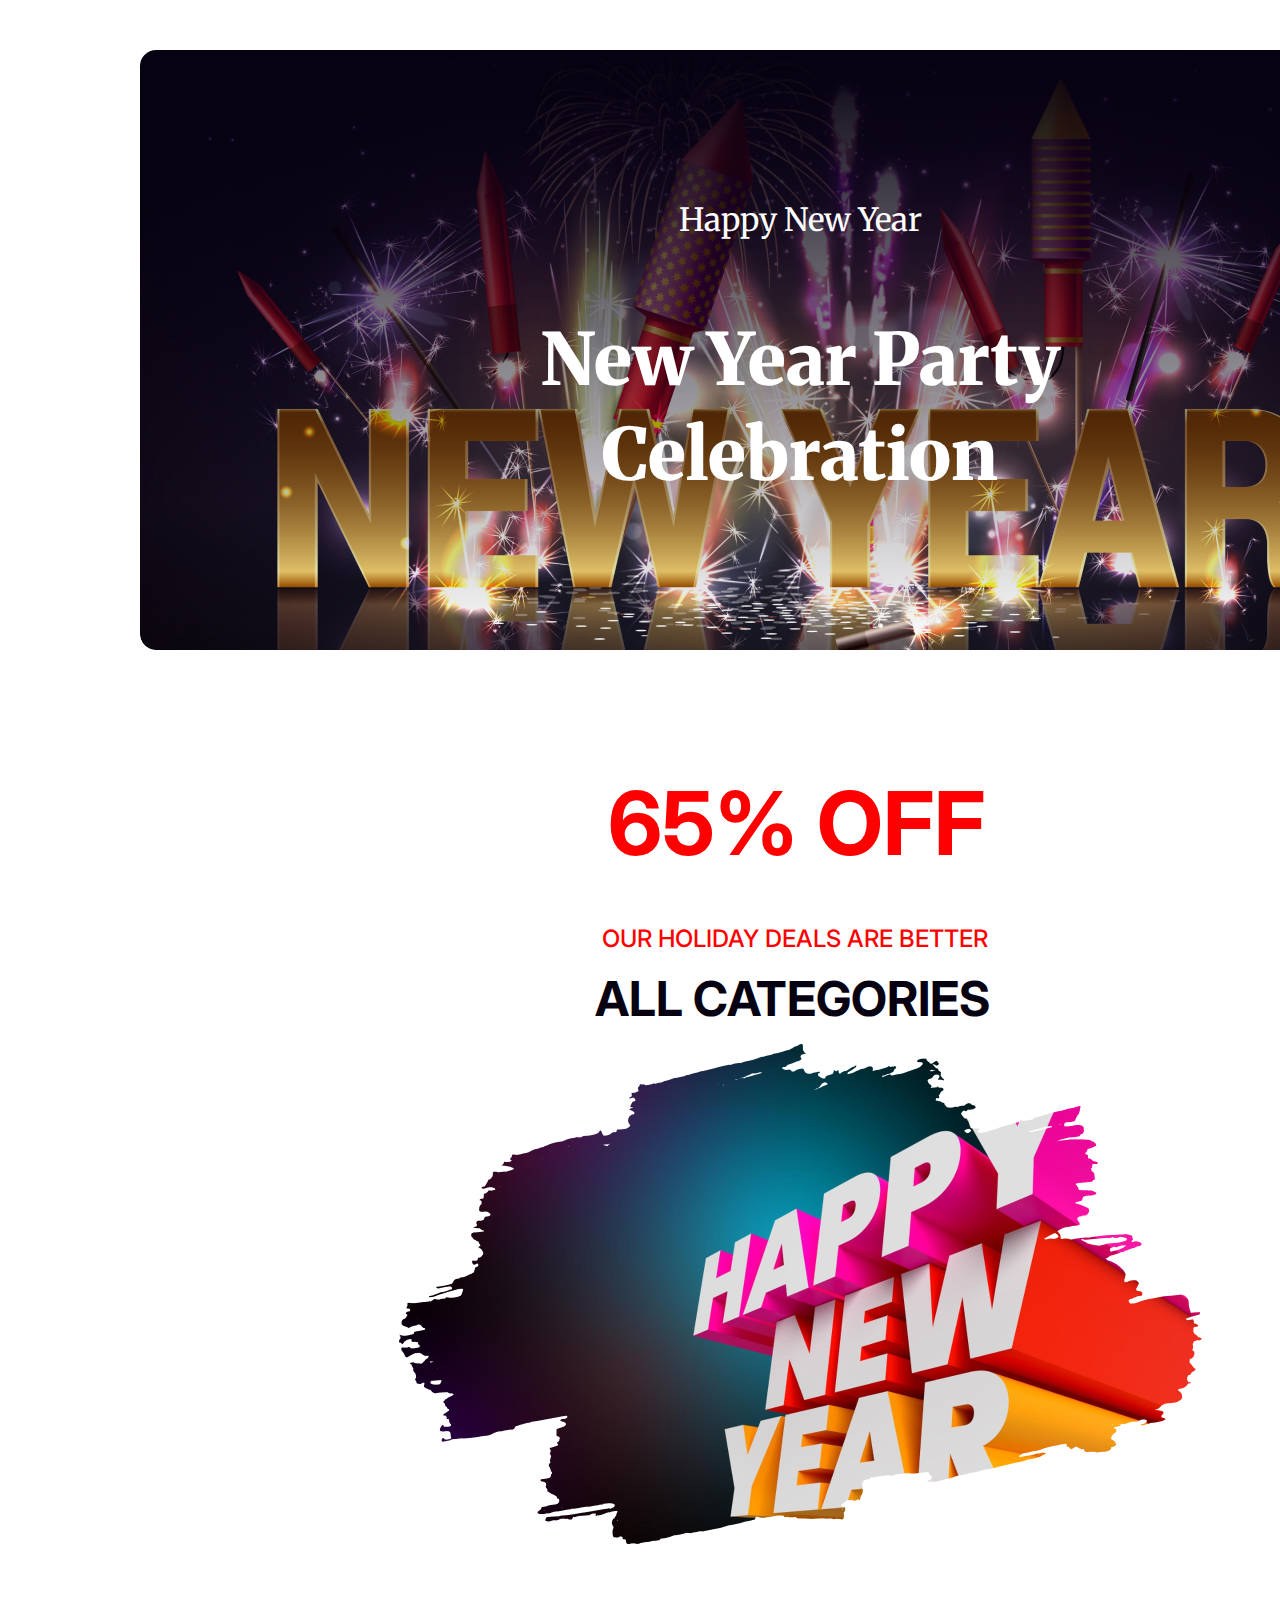
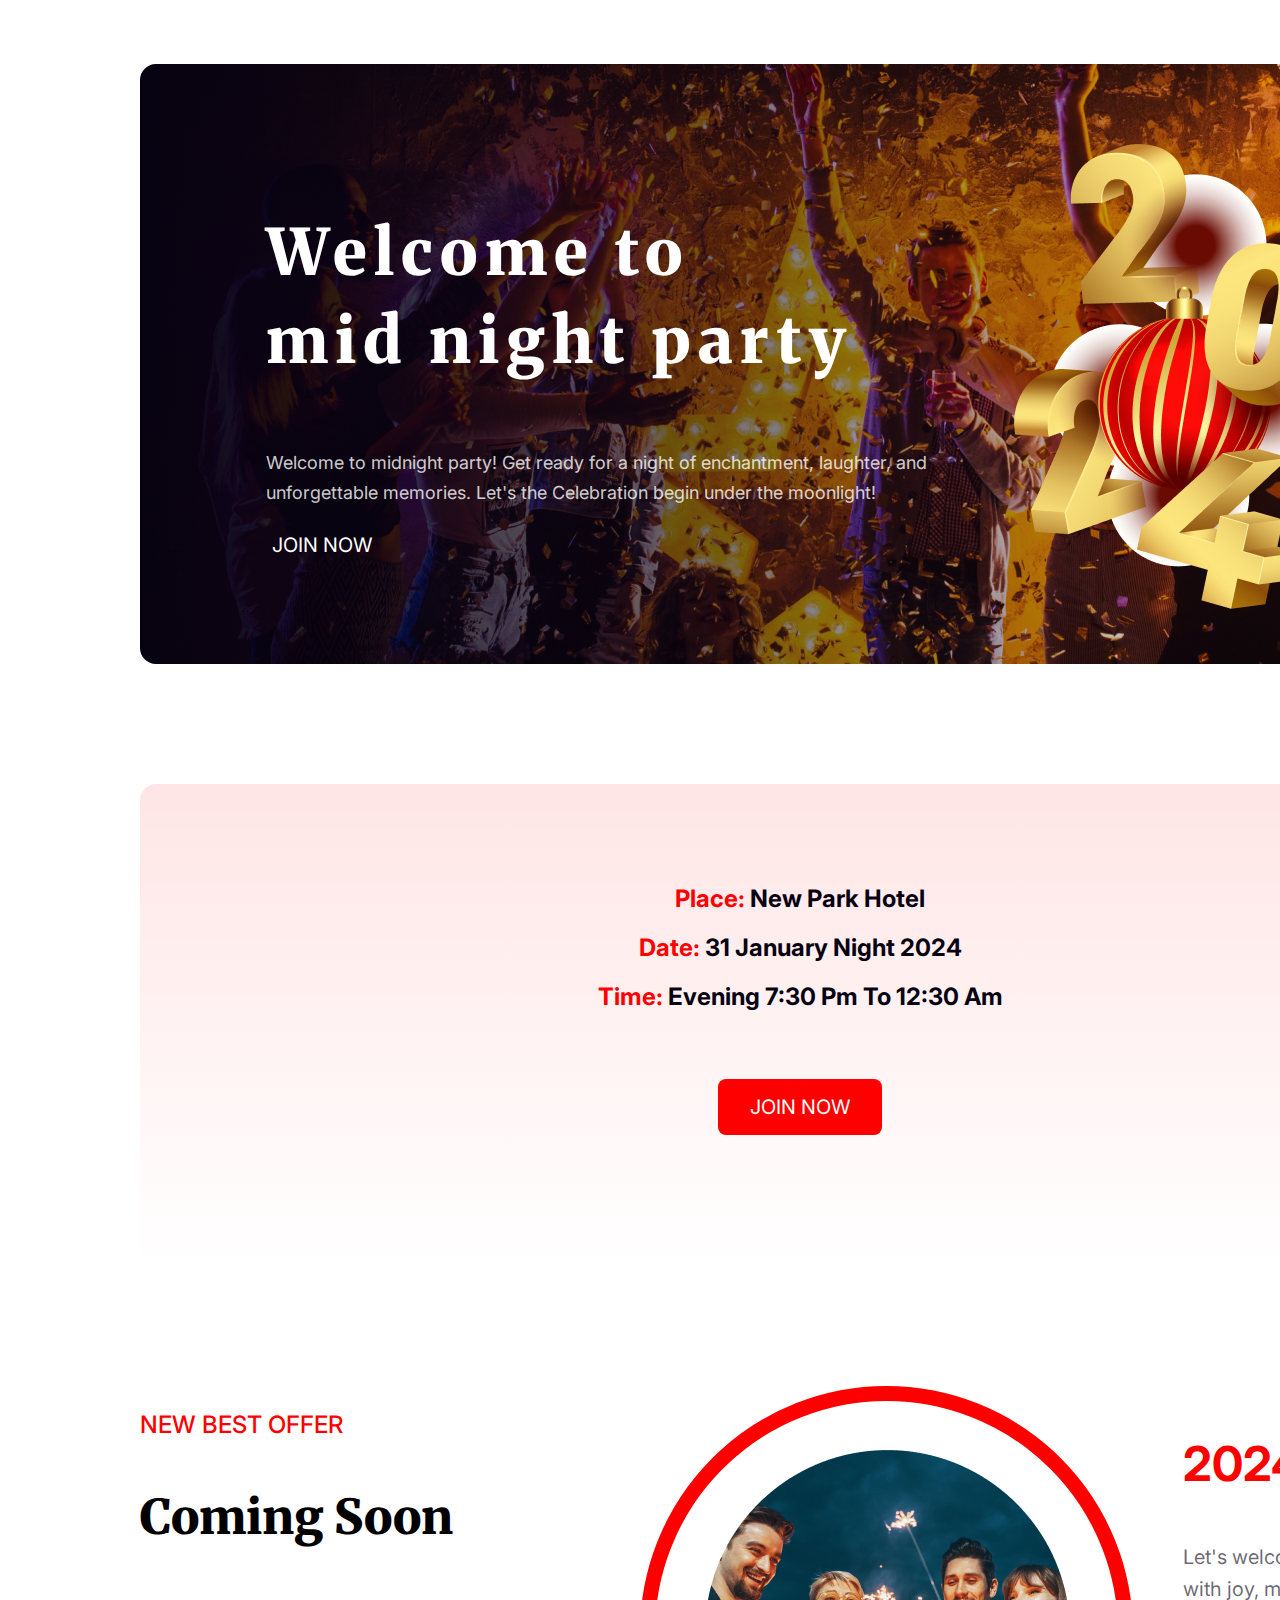
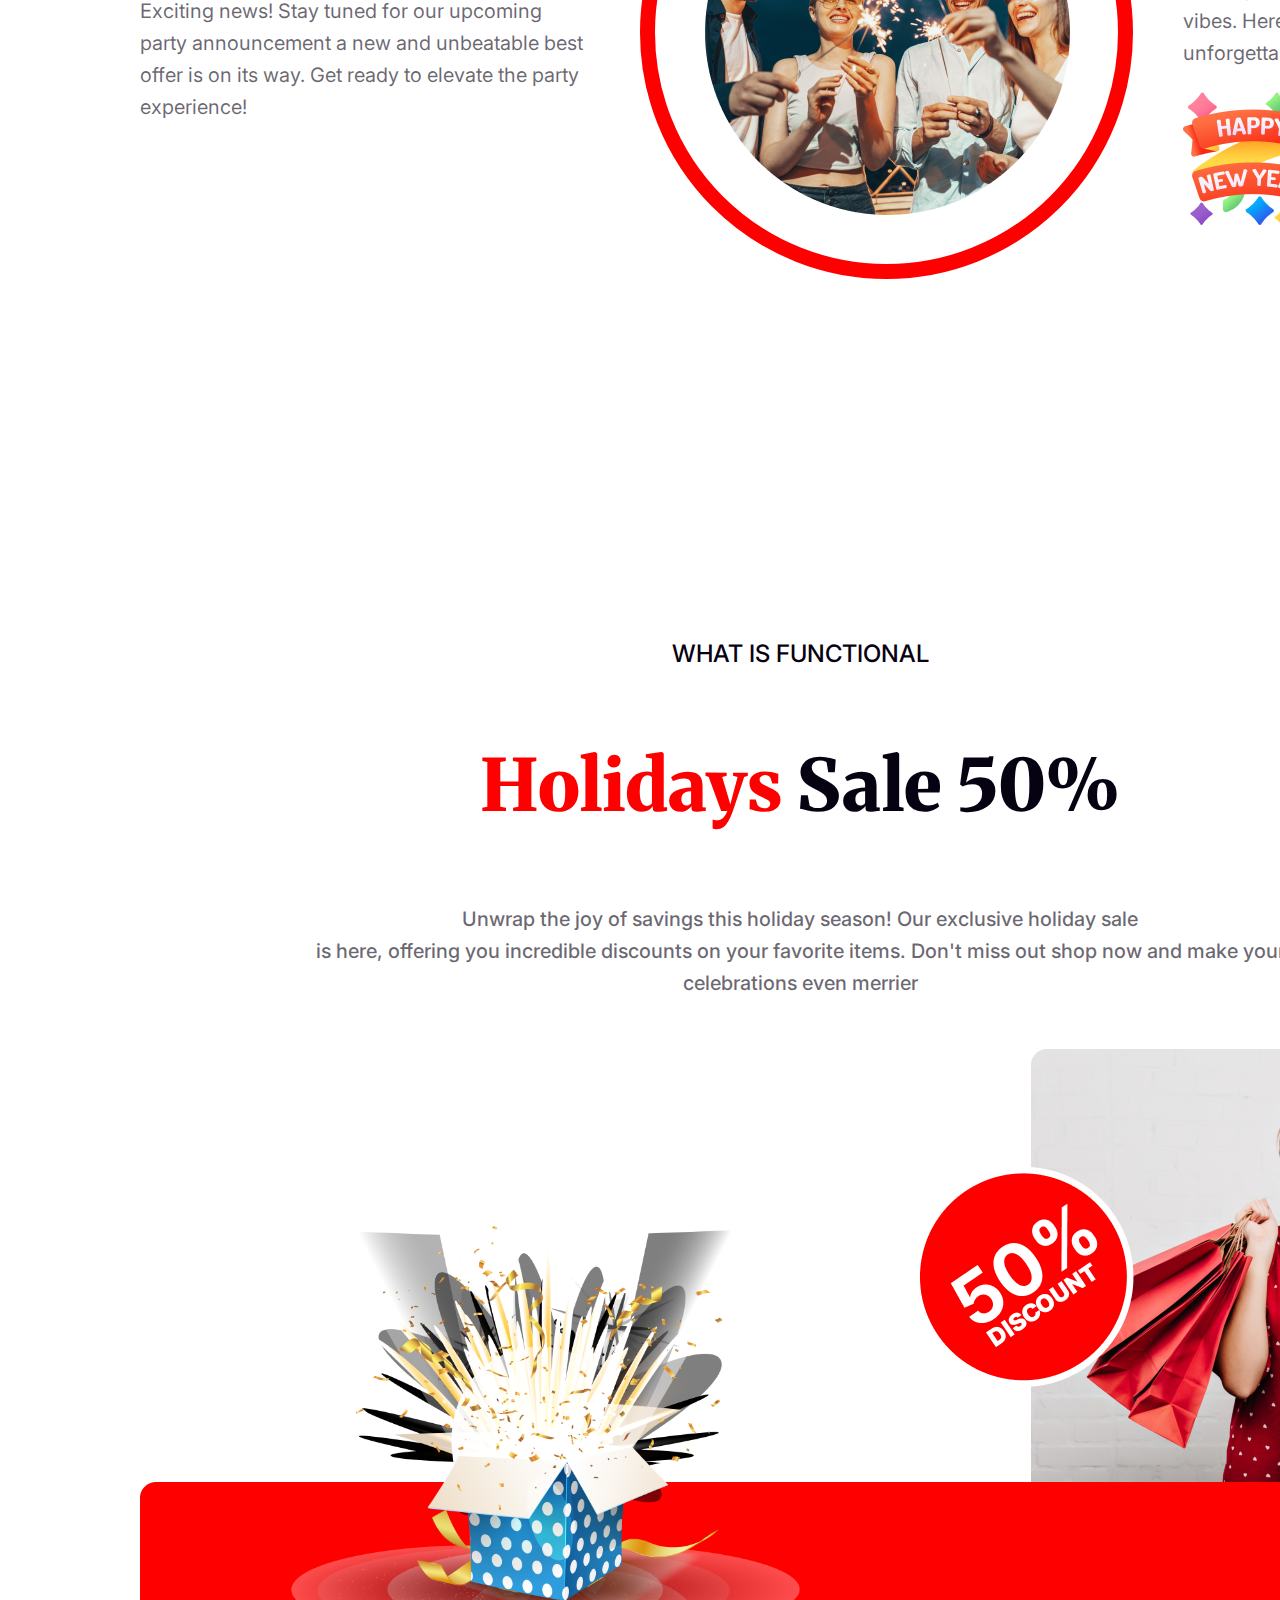
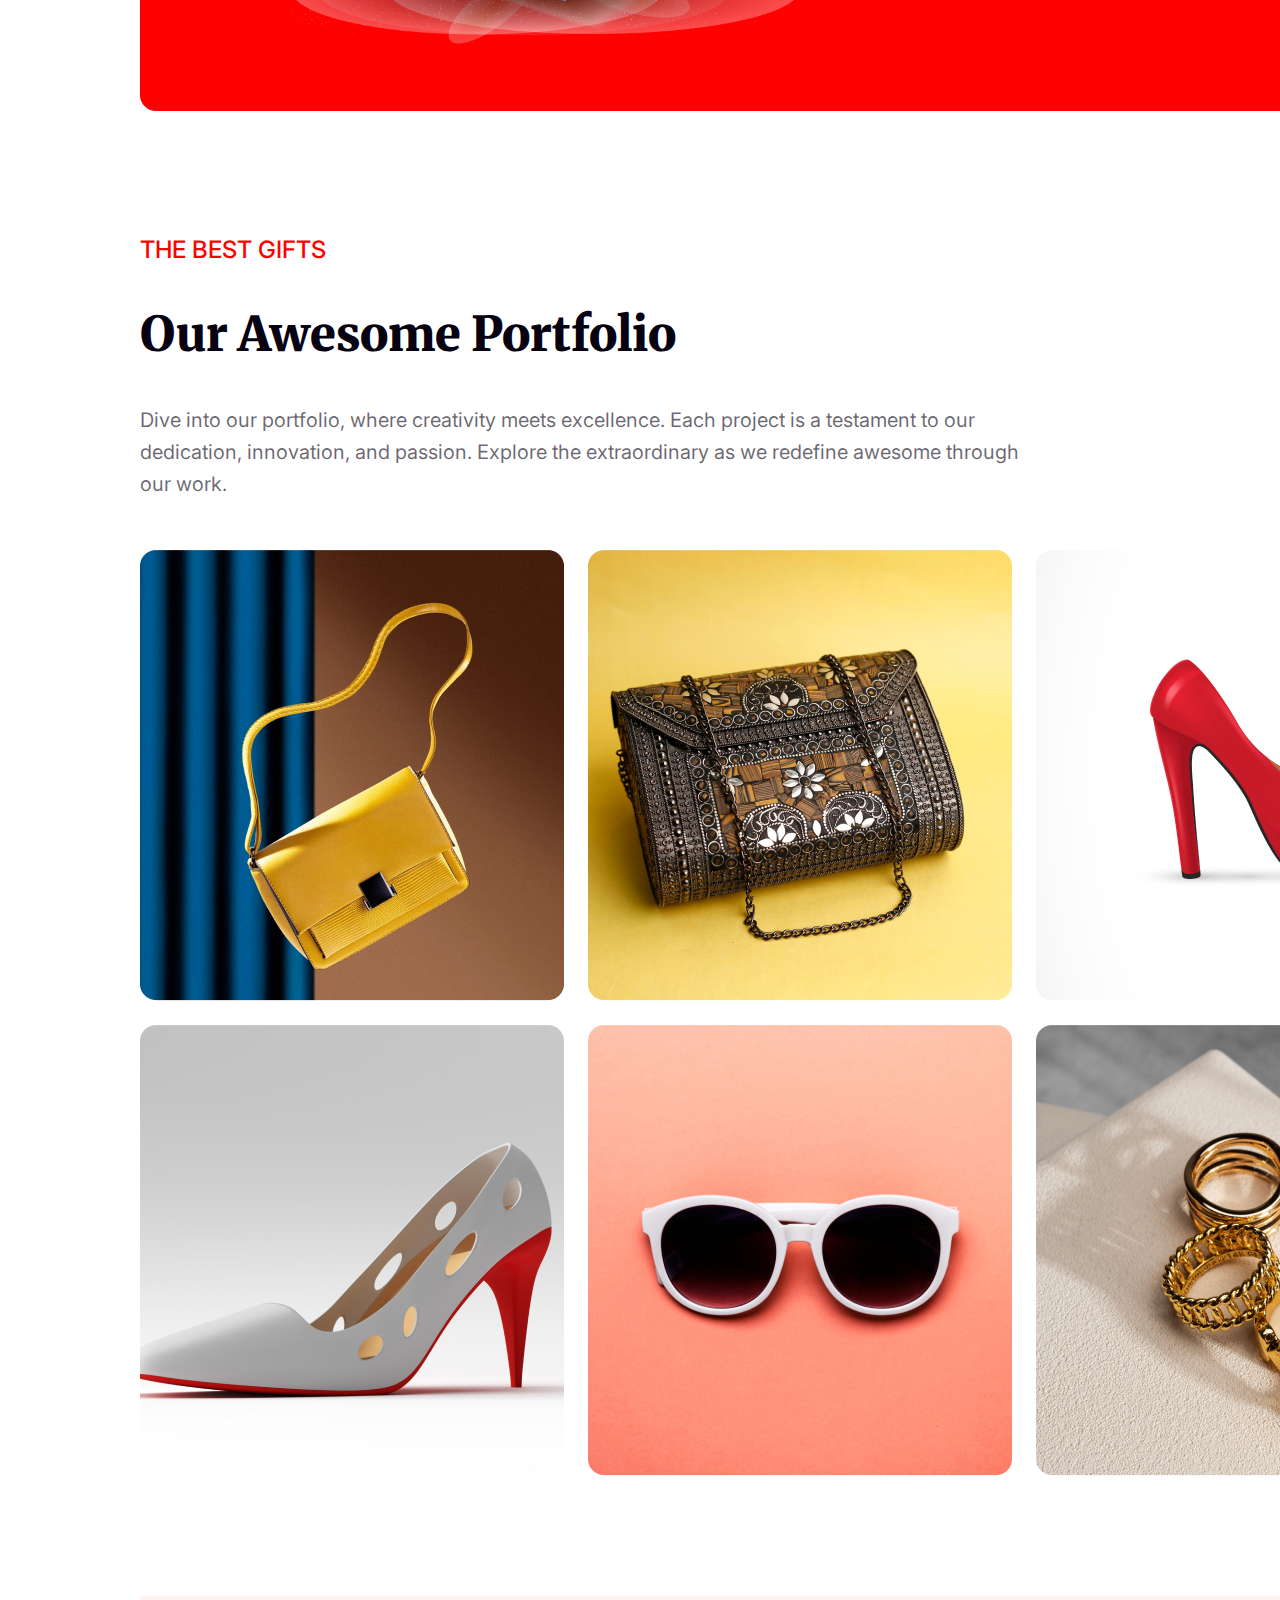
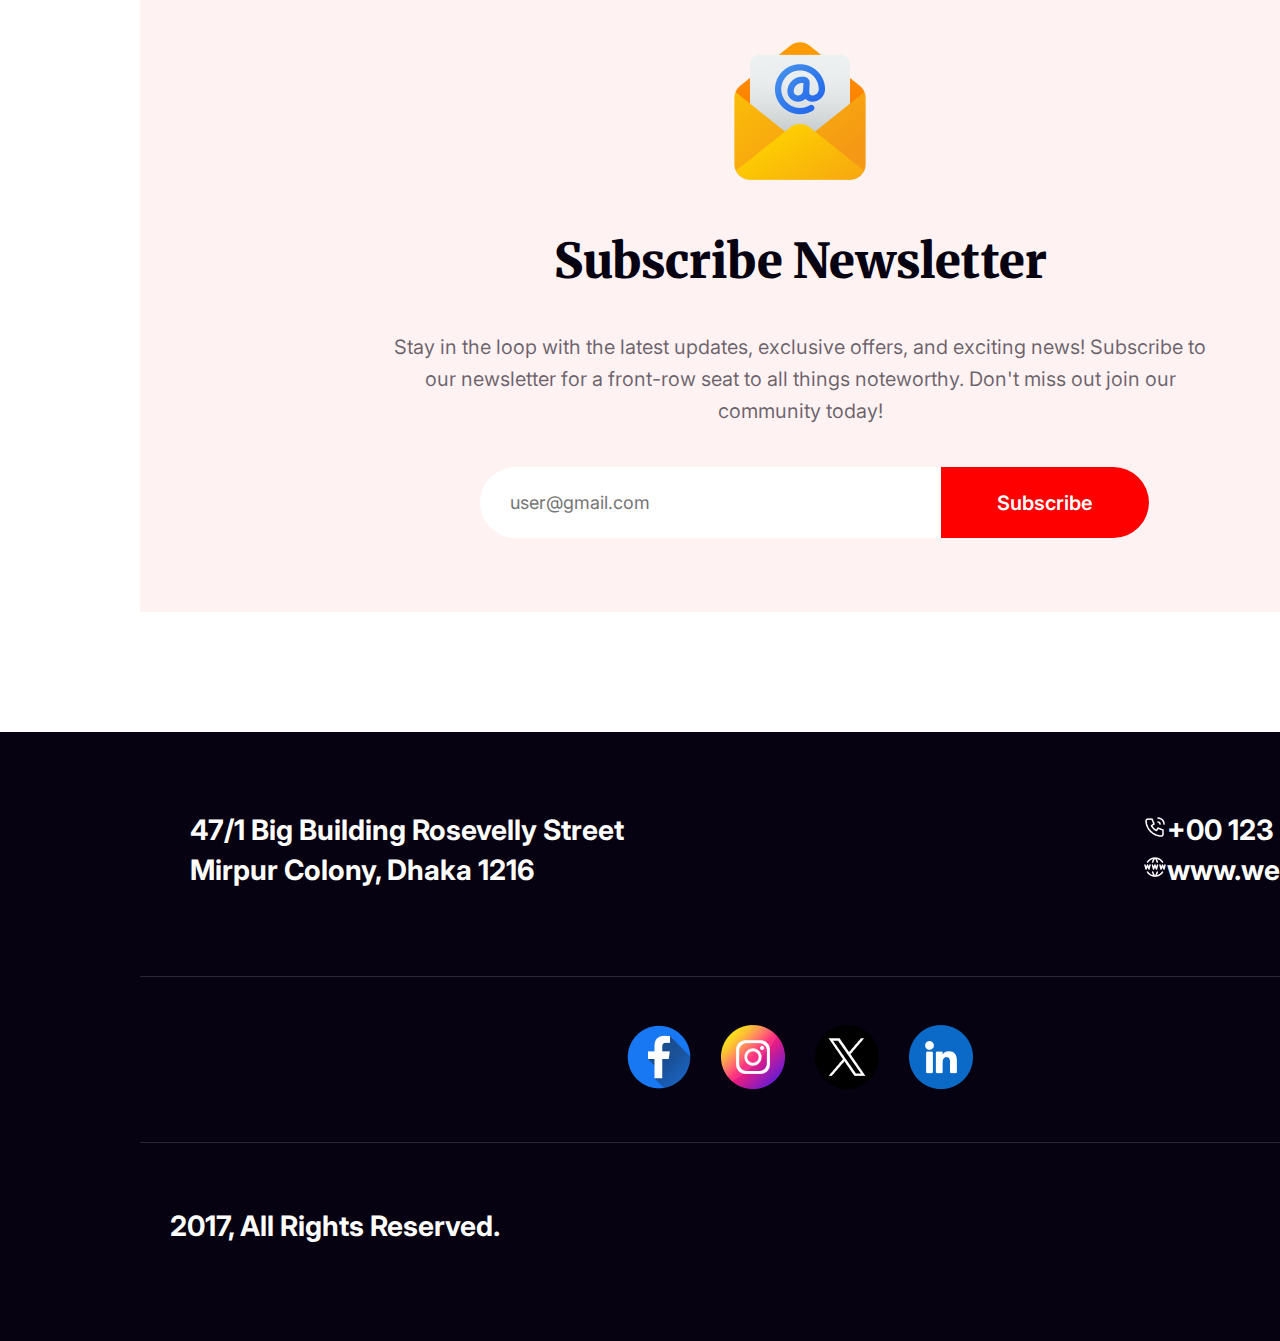
<file: index.html>
<!DOCTYPE html>
<html lang="en">

<head>
    <meta charset="UTF-8">
    <meta name="viewport" content="width=device-width, initial-scale=1.0">
    <title>First Assignment</title>
    <link rel="preconnect" href="https://fonts.googleapis.com">
    <link rel="preconnect" href="https://fonts.gstatic.com" crossorigin>
    <link
        href="https://fonts.googleapis.com/css2?family=Inter:wght@400;700;900&family=Merriweather:wght@400;700;900&display=swap"
        rel="stylesheet">
    <link rel="stylesheet" href="Style/style.css">
</head>

<body>
    <header class="banner-title">
        <div>
            <h3 class="banner-title1">Happy New Year</h3>
            <h3 class="banner-title2">New Year Party<br>Celebration</h3>
        </div>
    </header>
    <main>
        <section class="new-year">
            <div class="ny-text">
                <h3 class="discount">65% OFF</h3>
                <h3 class="holiday">OUR HOLIDAY DEALS ARE BETTER</h3>
                <h3 class="category">ALL CATEGORIES</h3>
            </div>
            <div class="ny-img">
                <img src="resources/Banner/New Year Photo.png" alt="new year banner">
            </div>
        </section>
        <section class="wlc-party">
            <div class="wlc-container">
                <div>
                    <h3 class="mid-night">Welcome to<br>mid night party</h3>
                    <h4 class="wlc-des">Welcome to midnight party! Get ready for a night of enchantment, laughter, and
                        unforgettable memories. Let's the Celebration begin under the moonlight!</h4>
                    <button class="join-btn">JOIN NOW</button>
                </div>
                <div>
                    <img src="resources/Others/Group 70.png" alt="">
                </div>
            </div>

        </section>
        <section class="join-now">
            <div class="join-des">
                <h2><span class="place">Place: </span>New Park Hotel</h2>
                <h2><span class="span">Date: </span>31 January Night 2024</h2>
                <h2><span class="time">Time: </span>Evening 7:30 Pm To 12:30 Am</h2>
                <button class="now-btn">JOIN NOW</button>
            </div>
        </section>
        <section class="comming-soon">
            <div class="rows1-cs">
                <h3 class="main-title">NEW BEST OFFER</h3>
                <h3 class="sub-title">Coming Soon</h3>
                <h3 class="coming-des">Exciting news! Stay tuned for our upcoming party announcement a new and
                    unbeatable best offer is
                    on its way. Get ready to elevate the party experience!</h3>
            </div>
            <div class="rows2-cs">
                <div class="circle">
                    <img class="circle-img" src="resources/Others/Ellipse 1.png" alt="">
                </div>
            </div>
            <div class="rows3-cs">
                <h3 class="year">2024</h3>
                <h3 class="year-des">Let's welcome the new year with joy, music, and good vibes. Here's to an
                    unforgettable party!"
                </h3>
                <img src="resources/Others/Group 96.png" alt="">
            </div>
        </section>
        <section class="holiday-sale">
            <div class="holiday-title">
                <h3 class="hdsale1">WHAT IS FUNCTIONAL</h3>
                <h3 class="hdsale2"><span class="holiday-org">Holidays</span> Sale 50%</h3>
                <p class="hdsale3">Unwrap the joy of savings this holiday season! Our exclusive holiday sale <br>is
                    here, offering you incredible discounts on your favorite items. Don't miss out shop now and make
                    your <br>celebrations even merrier</p>
            </div>
            <section class="holiday-image">
                <div>
                    <div class="holiday-container">
                        <div class="box-dis">
                            <img class="box" src="resources/Others/Group 75.png" alt="">
                        </div>
                        <div class="h-right">
                            <img class="discountvv" src="resources/Others/Group 44.png" alt="">
                            <img src="resources/Portfolio/Rectangle 1.png" alt="">
                        </div>
                    </div>
                    <div>
                        <img src="resources/Others/Rectangle 2.png" alt="">
                    </div>
                </div>

            </section>
        </section>
        <section class="portfolio">
            <div class="port-title">
                <h3>THE BEST GIFTS</h3>
                <h2>Our Awesome Portfolio</h2>
                <h4>Dive into our portfolio, where creativity meets excellence. Each project is a
                    testament to our dedication, innovation, and passion. Explore the extraordinary as we redefine
                    awesome through our work.</h4>
            </div>
            <section class="image-container">
                <div>
                    <img src="resources/Portfolio/Rectangle 3.png" alt="">
                    <img src="resources/Portfolio/Rectangle 4.png" alt="">
                    <img src="resources/Portfolio/Rectangle 5.png" alt="">
                </div>
                <div>
                    <img src="resources/Portfolio/Rectangle 6.png" alt="">
                    <img src="resources/Portfolio/Rectangle 7.png" alt="">
                    <img src="resources/Portfolio/Rectangle 8.png" alt="">
                </div>
            </section>
        </section>
        <section class="subscribe">
            <div class="sub-container">
                <img src="resources/Social/Group 61.png" alt="">
                <div>
                    <h3>Subscribe Newsletter</h3>
                </div>
                <div>
                    <p>Stay in the loop with the latest updates, exclusive offers, and exciting news! Subscribe to our
                        newsletter for a front-row seat to all things noteworthy. Don't miss out join our community
                        today!
                    </p>
                </div>
                <div class="input-section">
                    <input placeholder="user@gmail.com" type="email" name="" id="">
                    <button>Subscribe</button>
                </div>
            </div>
        </section>
    </main>
    <footer>
        <section class="footer-container">
            <div class="foot-top">
                <div class="top-left">
                    <h3>47/1 Big Building Rosevelly Street <br>Mirpur Colony, Dhaka 1216 </h3>
                </div>
                <div class="top-right">
                    <h3><img src="resources/Social/Call.png" alt="">+00 123 584 124<br>
                        <img src="resources/Social/Website.png" alt="">www.website.com
                    </h3>
                </div>
            </div>
            <hr>
            <div class="foot-mid">
                <a href=""><img src="resources/Social/Facebook.png" alt=""></a>
                <a href=""><img src="resources/Social/Instagram.png" alt=""></a>
                <a href=""><img src="resources/Social/Twitter.png" alt=""></a>
                <a href=""><img src="resources/Social/Linkedin.png" alt=""></a>
            </div>
            <hr>
            <div class="foot-bottom">
                <div>
                    <h3>2017, All Rights Reserved.</h3>
                </div>
                <div>
                    <button>Unsubcribe</button>
                </div>
            </div>
        </section>

    </footer>
</body>

</html>
</file>
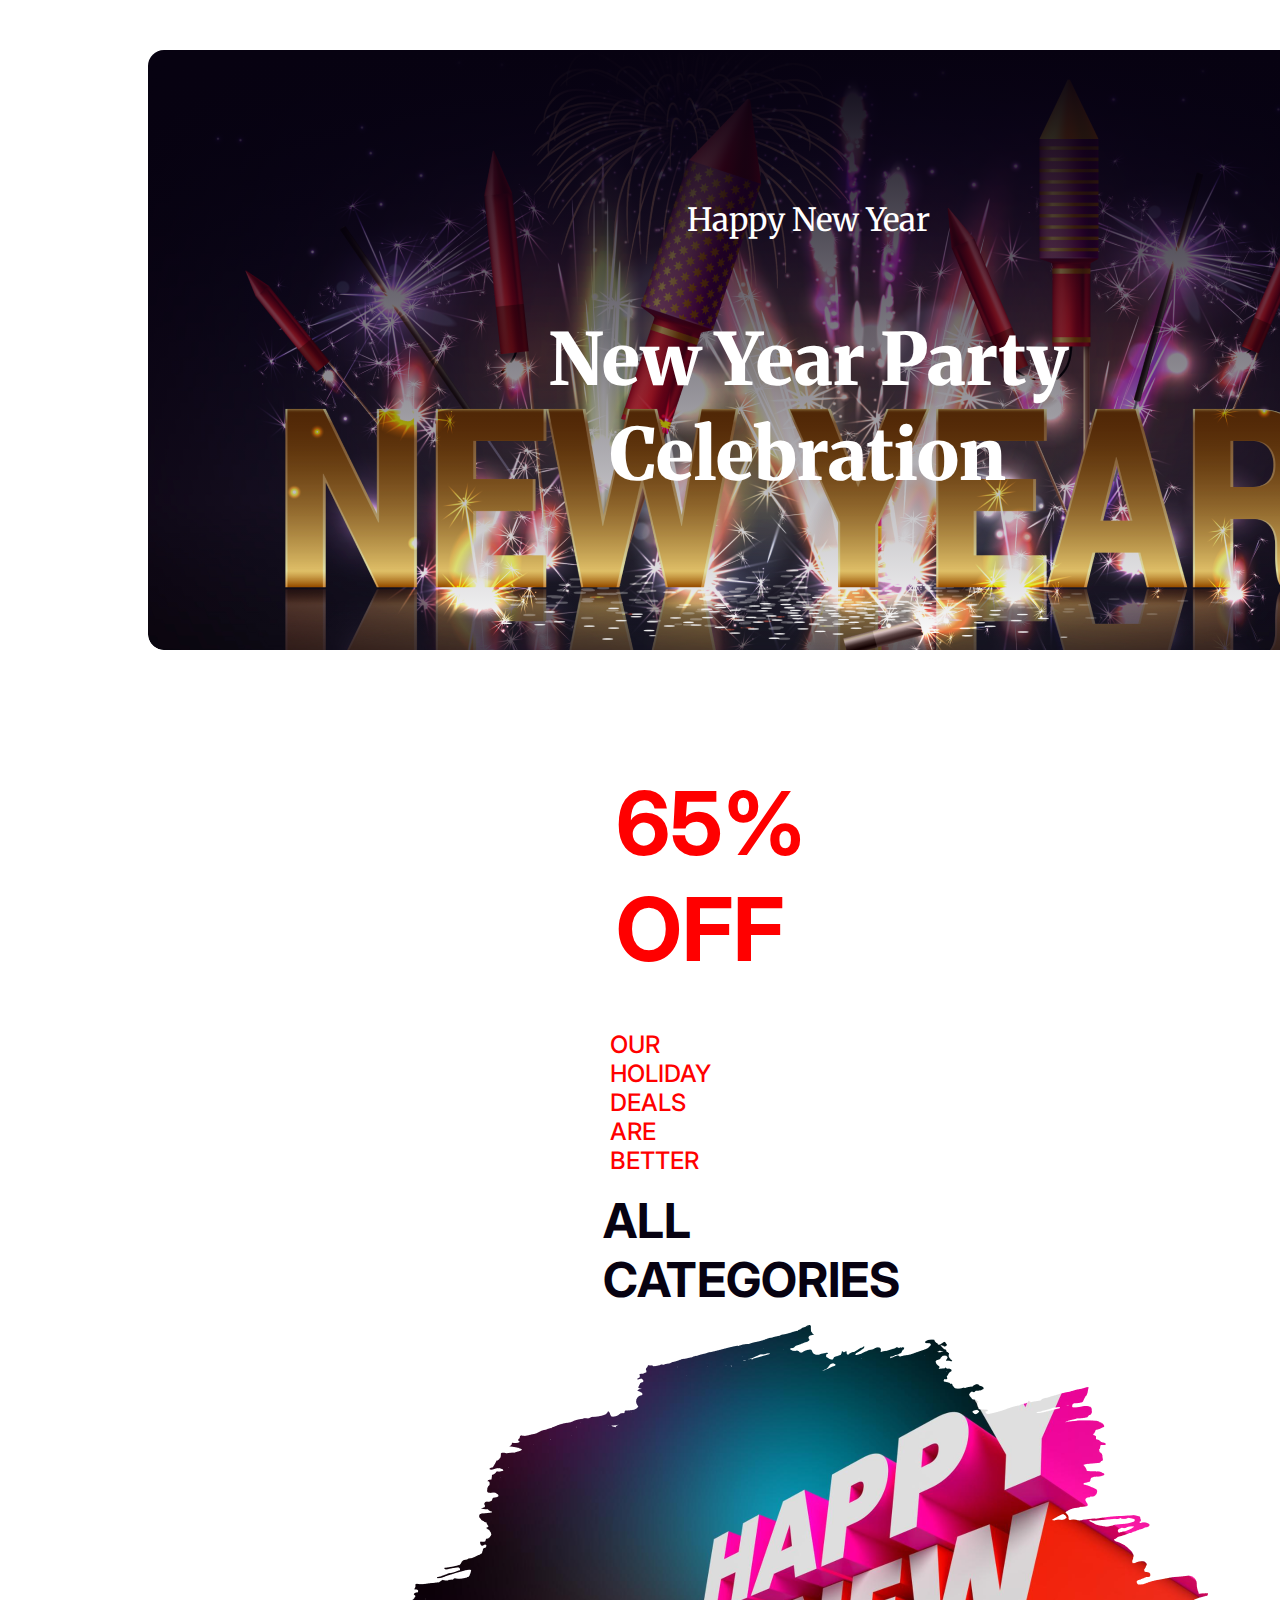
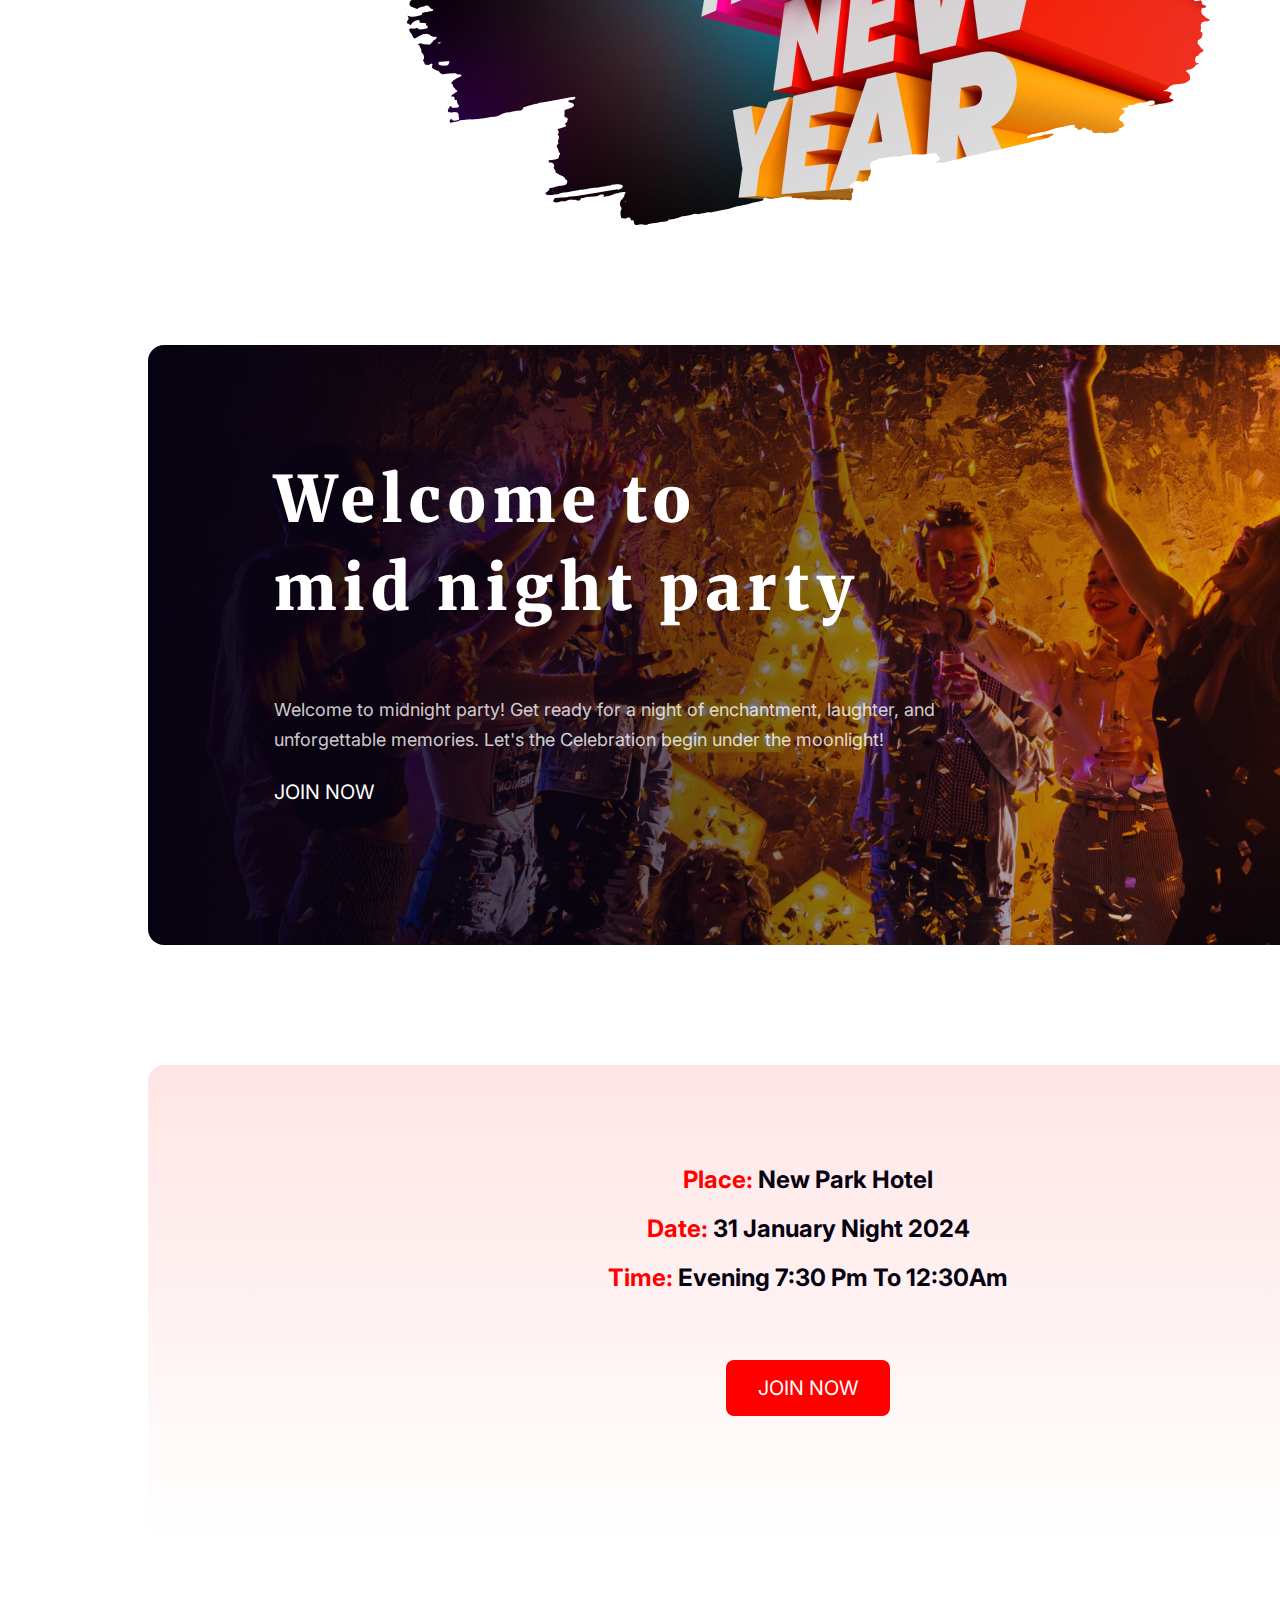
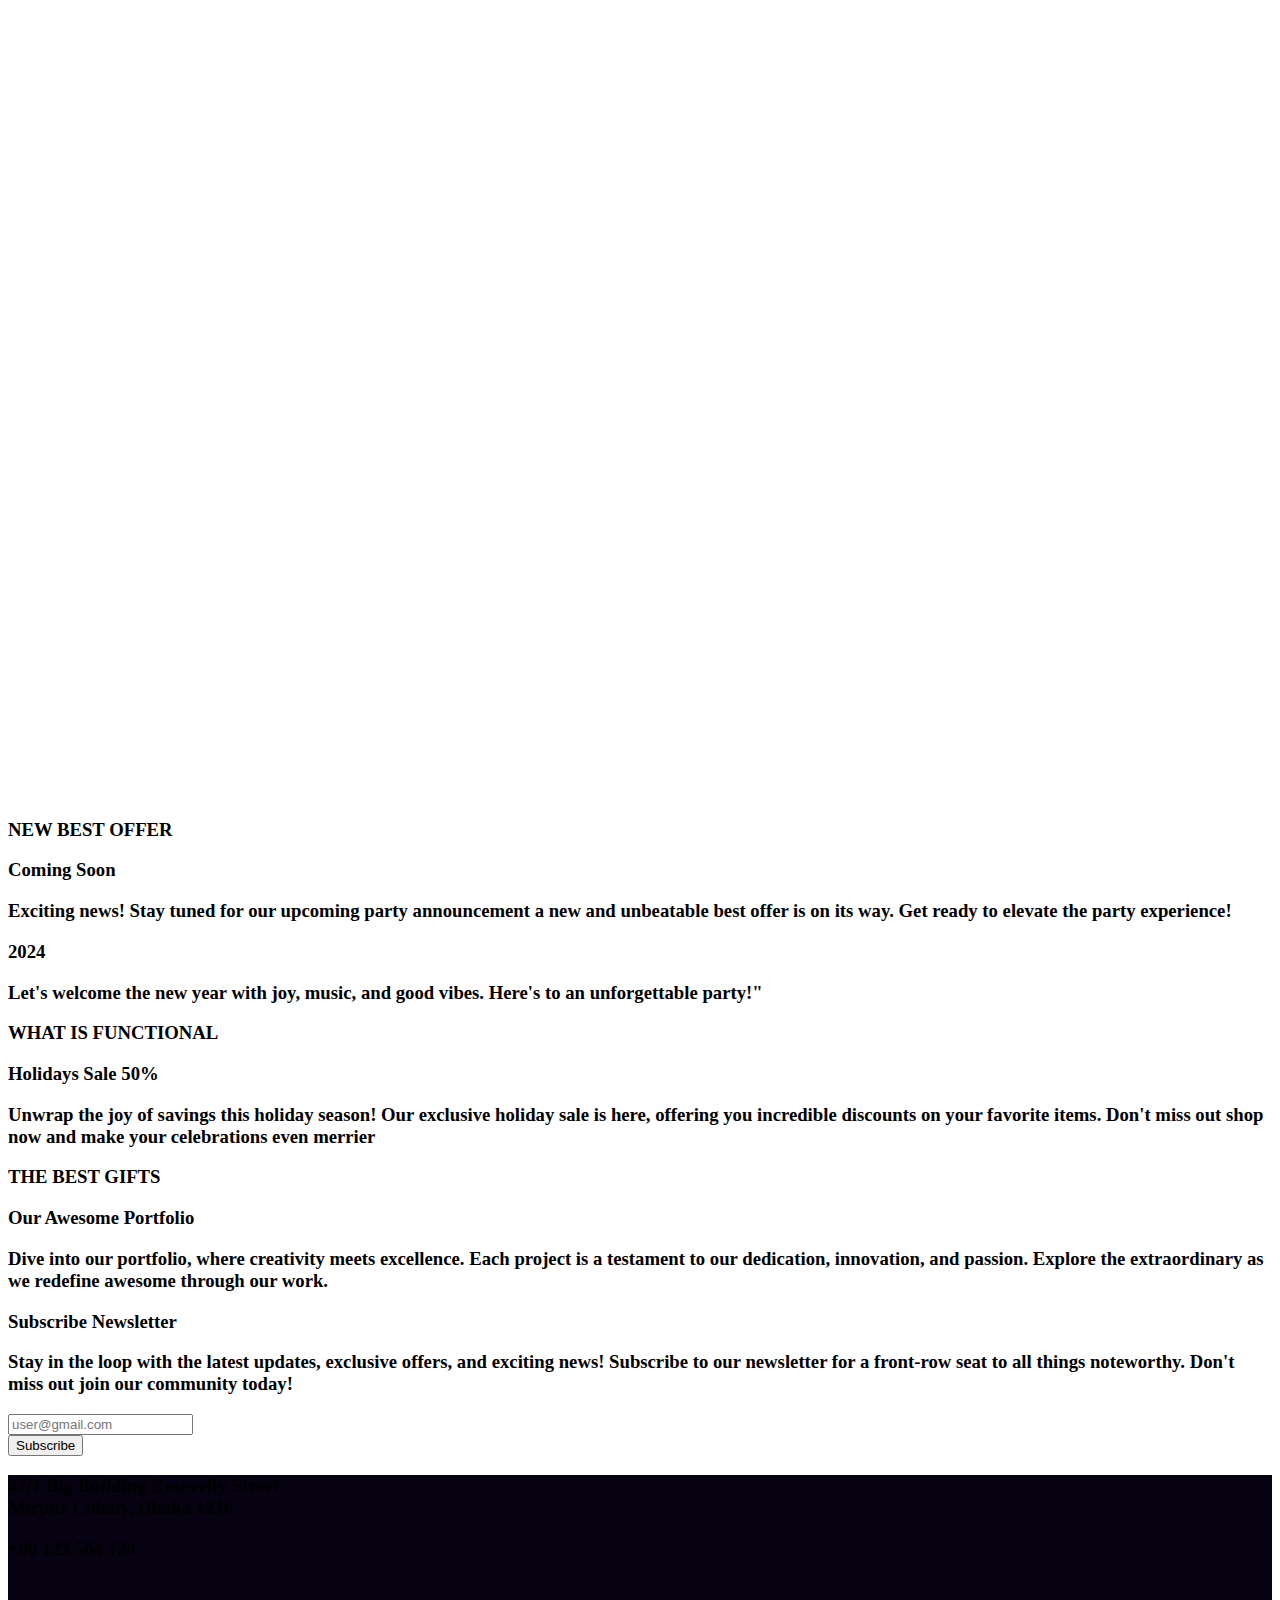
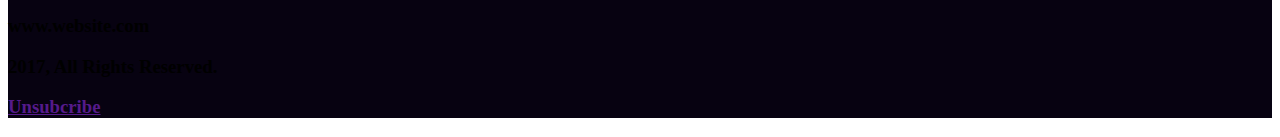
<file: first-assignment.html>
<!DOCTYPE html>
<html lang="en">

<head>
    <meta charset="UTF-8">
    <meta name="viewport" content="width=device-width, initial-scale=1.0">
    <title>First Assignment</title>
    <link rel="preconnect" href="https://fonts.googleapis.com">
    <link rel="preconnect" href="https://fonts.gstatic.com" crossorigin>
    <link
        href="https://fonts.googleapis.com/css2?family=Inter:wght@400;700;900&family=Merriweather:wght@400;700;900&display=swap"
        rel="stylesheet">
    <link rel="stylesheet" href="Style/a1-style.css">
</head>

<body>
    <header class="banner-title">
        <div>
            <h3 class="banner-title1">Happy New Year</h3>
            <h3 class="banner-title2">New Year Party<br>Celebration</h3>
        </div>
    </header>
    <main>
        <section class="new-year">
            <div class="ny-text">
                <h3 class="discount">65% OFF</h3>
                <h3 class="holiday">OUR HOLIDAY DEALS ARE BETTER</h3>
                <h3 class="category">ALL CATEGORIES</h3>
            </div>
            <div class="ny-img">
                <img src="resources/Banner/New Year Photo.png" alt="new year banner">
            </div>
        </section>
        <section class="wlc-party">
            <div>
                <h3 class="mid-night">Welcome to<br>mid night party</h3>
                <h4 class="wlc-des">Welcome to midnight party! Get ready for a night of enchantment, laughter, and
                    unforgettable memories. Let's the Celebration begin under the moonlight!</h4>
            </div>
            <div>
                <button class="join-btn">JOIN NOW</button>
            </div>
        </section>
        <section class="join-now">
            <div class="join-des">
                <h2><span class="place">Place: </span>New Park Hotel</h2>
                <h2><span class="span">Date: </span>31 January Night 2024</h2>
                <h2><span class="time">Time: </span>Evening 7:30 Pm To 12:30Am</h2>
                <button class="now-btn">JOIN NOW</button>
            </div>
        </section>
        <section class="comming-soon"></section>
        <div>
            <div class="rows1-cs">
                <h3>NEW BEST OFFER</h3>
                <h3>Coming Soon</h3>
                <h3>Exciting news! Stay tuned for our upcoming party announcement a new and unbeatable best offer is
                    on its way. Get ready to elevate the party experience!</h3>
            </div>
            <div class="rows2-cs"></div>
            <div class="rows3-cs">
                <h3>2024</h3>
                <h3>Let's welcome the new year with joy, music, and good vibes. Here's to an unforgettable party!"
                </h3>
            </div>
        </div>
        </section>
        <section class="holiday-sale">
            <div>
                <h3 class="hdsale1">WHAT IS FUNCTIONAL</h3>
                <h3 class="hdsale2">Holidays Sale 50%</h3>
                <h3 class="hdsale3">Unwrap the joy of savings this holiday season! Our exclusive holiday sale is here,
                    offering you incredible discounts on your favorite items. Don't miss out shop now and make your
                    celebrations even merrier</h3>
            </div>
        </section>
        <section class="portfolio">
            <div>
                <h3 class="port-title1">THE BEST GIFTS</h3>
                <h3 class="port-title2">Our Awesome Portfolio</h3>
                <h3 class="port-title3">Dive into our portfolio, where creativity meets excellence. Each project is a
                    testament to our dedication, innovation, and passion. Explore the extraordinary as we redefine
                    awesome through our work.</h3>
            </div>
            <div class="port-pic1"></div>
            <div class="port-pic2"></div>
            <div class="port-pic3"></div>
        </section>
        <section class="subscribe">
            <div>

            </div>
            <div>
                <h3>Subscribe Newsletter</h3>
                <h3>Stay in the loop with the latest updates, exclusive offers, and exciting news! Subscribe to our
                    newsletter for a front-row seat to all things noteworthy. Don't miss out join our community today!
                </h3>
            </div>
            <div class="email">
                <input placeholder="user@gmail.com" type="email" name="" id="">
            </div>
            <div class="sub-button">
                <button>Subscribe</button>
            </div>
        </section>
    </main>
</body>
<footer>
    <div class="foot-top">
        <div>
            <h3>47/1 Big Building Rosevelly Street <br>Mirpur Colony, Dhaka 1216 </h3>
        </div>
        <div>
            <h3>+00 123 584 124</h3><br>
            <h3>www.website.com</h3>
        </div>
    </div>
    <div class="foot-mid">

    </div>
    <div class="foot-bottom">
        <div>
            <h3>2017, All Rights Reserved.</h3>
        </div>
        <div>
            <h3><a href="">Unsubcribe</a></h3>
        </div>
    </div>

</footer>

</html>
</file>
<file: Style/style.css>
/* font-family: 'Inter', sans-serif; */
/* font-family: 'Merriweather', sans-serif; */
/* Banner Section style */
body {
    width: 1600px;
    margin: 0 auto;
}

header {
    background: linear-gradient(180deg, #070211 0%, rgba(7, 2, 17, 0.00) 100%), url('../resources/Banner/Banner\ Image.png');
    margin: 50px 140px 0px 140px;
    border-radius: 16px;
    height: 600px;
}

.banner-title {
    color: white;
    text-align: center;
    font-family: 'Merriweather', sans-serif;
}

.banner-title1 {
    padding: 150px 530px 0px 530px;
    font-size: 32px;
    font-weight: 400;
}

.banner-title2 {
    font-size: 72px;
    font-weight: 900;
    line-height: 95px;
}

/* Happy Newyear section */
.new-year {
    font-family: 'Inter', sans-serif;
    margin-top: 120px;
}

.discount {
    color: #F00;
    font-size: 88px;
    font-weight: 700;
    margin: 48px 608px;
}

.holiday {
    color: #F00;
    font-size: 24px;
    font-weight: 500;
    margin: 0px 602px;
}

.category {
    color: #070211;
    font-size: 48px;
    font-weight: 700;
    margin: 16px 595px;
}

.ny-img {
    width: 802px;
    height: 500px;
    margin-left: 399px;
}

/* wlc patry section */
.wlc-party {
    background: linear-gradient(90deg, #070211 0%, rgba(7, 2, 17, 0.00) 100%), url('../resources/Banner/Vectorrr.png');
    margin: 120px 140px;
    height: 600px;
    border-radius: 16px;
    background-repeat: no-repeat;
}

.wlc-container {
    display: flex;
    padding: 80px 126px;
}

.mid-night {
    color: #FFF;
    font-family: 'Merriweather', sans-serif;
    font-size: 64px;
    font-weight: 900;
    line-height: 88px;
    letter-spacing: 7px;
    width: 642px;
}

.wlc-des {
    color: rgba(255, 255, 255, 0.80);
    font-family: 'Inter', sans-serif;
    font-size: 18px;
    font-weight: 400;
    line-height: 30px;
}

.join-btn {
    color: #FFF;
    text-align: center;
    font-family: 'Inter', sans-serif;
    font-size: 20px;
    background: none;
    border: none;
}

/* Join now section */

.join-now {
    height: 482px;
    background: linear-gradient(180deg, rgba(255, 0, 0, 0.10) 0%, rgba(255, 0, 0, 0.00) 100%);
    margin: 120px 140px;
    border-radius: 16px;
}

.join-des {
    padding-top: 80px;
    text-align: center;
    font-family: 'Inter', sans-serif;
    color: #070211;
}

.place,
span,
time {
    color: #FF0000;
}

.now-btn {
    background: #FF0000;
    color: #FFF;
    padding: 16px 32px;
    font-family: 'Inter', sans-serif;
    font-size: 20px;
    border-radius: 8px;
    margin-bottom: 126px;
    margin-top: 48px;
    border: none;
}

/* coming soon section */
.comming-soon {
    display: flex;
    margin: 120px 140px 0 140px;
    height: 733px;
    justify-content: space-around;
    gap: 50px;

}

.main-title {
    color: #F00;
    font-size: 24px;
    font-family: 'Inter', sans-serif;
    font-weight: 500;
}

.sub-title {
    olor: #070211;

    font-family: 'Merriweather', sans-serif;
    font-size: 48px;
    font-weight: 900;
}

.coming-des {
    color: rgba(7, 2, 17, 0.60);
    font-family: 'Inter', sans-serif;
    font-size: 20px;
    font-weight: 400;
    line-height: 32px;
}

.year {
    color: #F00;
    font-family: 'Inter', sans-serif;
    font-size: 48px;
    font-weight: 700;
}

.year-des {
    color: rgba(7, 2, 17, 0.60);
    font-family: 'Inter', sans-serif;
    font-size: 20px;
    font-weight: 400;
    line-height: 32px;
}

.circle {
    width: 463px;
    height: 463px;
    border-radius: 463px;
    border: 15px solid #F00;
}

.rows2-cs {
    display: inline;
    text-align: center;
}

.circle-img {
    margin: 49.08px 49.08px;
}

/* Holiday sale section */
.holiday-sale {
    margin: 120px 140px 0 140px;
}

.holiday-title {
    text-align: center;
}

.hdsale1 {
    color: #070211;
    font-family: 'Inter', sans-serif;
    font-size: 24px;
    font-weight: 500;
}

.hdsale2 {
    color: #070211;
    font-family: 'Merriweather', sans-serif;
    font-size: 72px;
    font-weight: 900;
}

.hdsale3 {
    color: rgba(7, 2, 17, 0.60);
    font-family: 'Inter', sans-serif;
    font-size: 20px;
    font-weight: 500;
    line-height: 32px;
}

.holiday-org {
    color: #FF0000;
}

.holiday-image {
    display: flex;
    justify-content: space-between;
    margin-top: 50px;
}

.h-right {
    position: relative;
    flex: 1;
    display: flex;
    justify-content: end;
}

.box-dis {
    flex: 1;
    display: flex;
    justify-content: center;
}

.holiday-container {
    display: flex;
    align-items: center;
    justify-content: space-between;
}

.discountvv {
    position: absolute;
    left: 70px;
    top: 75px;
}

.box {
    width: 430px;
    height: 430px;
    flex: 1;
    margin-bottom: -350px;
    margin-left: 150px;
    z-index: 30;
}

/* portfolio section */

.portfolio {
    margin: 120px 140px;
}

.port-title h3 {
    color: #F00;
    font-family: 'Inter', sans-serif;
    font-size: 24px;
    font-weight: 500;
}

.portfolio h2 {
    color: #070211;
    font-family: 'Merriweather', sans-serif;
    font-size: 48px;
    font-weight: 900;
}

.portfolio h4 {
    color: rgba(7, 2, 17, 0.60);
    font-family: 'Inter', sans-serif;
    font-size: 20px;
    font-weight: 400;
    line-height: 32px;
    margin-right: 424px;
}

.image-container {
    margin-top: 50px;
}

.image-container div {
    display: flex;
    gap: 24px;
    margin-top: 24px;
}

/* newsletter section */
.subscribe {
    height: 616px;
    margin: 120px 140px;
    background-color: rgba(255, 0, 0, 0.05);
    text-align: center;
}

.sub-container {
    padding: 40px;
}

.subscribe div h3 {
    color: #070211;
    font-family: 'Merriweather', sans-serif;
    font-size: 48px;
    font-weight: 900;
    margin: 40px;
}

.subscribe p {
    color: rgba(7, 2, 17, 0.60);
    font-family: 'Inter', sans-serif;
    font-size: 20px;
    font-weight: 400;
    line-height: 32px;
    margin: 0 212px;
}

.input-section {
    max-width: 100%;
    position: relative;
    margin: 40px 300px;

}

.input-section input {
    background: #FFF;
    color: rgba(7, 2, 17, 0.30);
    font-family: 'Inter', sans-serif;
    font-size: 18px;
    font-weight: 400;
    padding: 25px 0 25px 30px;
    width: 100%;
    border-radius: 50px;
    border: none;
}

.input-section button {
    padding: 24px 56px;
    border-radius: 0px 50px 50px 0px;
    background: #F00;
    color: #FFF;
    text-align: center;
    font-family: 'Inter', sans-serif;
    font-size: 20px;
    font-weight: 600;
    border: none;
    height: 100%;
    position: absolute;
    top: 0;
    right: -29px;
    bottom: 0;
}

footer {
    background-color: #070211;
    color: white;
    height: 609px;
}

.footer-container {
    width: 1320px;
    margin-left: 140px;
}

hr {
    background: rgba(255, 255, 255, 0.15);
    height: 1px;
    border: none;

}

.foot-top {
    display: flex;
    justify-content: space-between;
    padding: 50px;
}

.top-left {
    color: #FFF;
    font-family: 'Inter', sans-serif;
    font-size: 24px;
    font-weight: 500;
    line-height: 40px;
}

.top-right {
    color: #FFF;
    font-family: 'Inter', sans-serif;
    font-size: 24px;
    font-weight: 500;
    line-height: 40px;
    display: inline;
}

.foot-mid {
    display: flex;
    justify-content: center;
    gap: 30px;
    margin: 48px;
}

.foot-bottom {
    display: flex;
    justify-content: space-between;
    color: #FFF;
    font-family: 'Inter', sans-serif;
    font-size: 24px;
    font-weight: 500;
    align-items: center;
    padding: 30px;
}

.foot-bottom button {
    color: #FFF;
    font-family: 'Inter', sans-serif;
    font-size: 24px;
    font-weight: 500;
    border: none;
    background-color: transparent;
}

/* hover effect */
.image-container img:hover {
    cursor: pointer;
    opacity: 0.5;
}

.input-section button:hover {
    cursor: pointer;
    opacity: 0.5;
}

.now-btn:hover {
    cursor: pointer;
    opacity: 0.5;
}

.join-btn:hover {
    cursor: pointer;
}

.foot-bottom button:hover {
    cursor: pointer;
}
</file>
<file: Style/a1-style.css>
/* font-family: 'Inter', sans-serif; */
/* font-family: 'Merriweather', sans-serif; */
/* Banner Section style */
header {
    background: linear-gradient(180deg, #070211 0%, rgba(7, 2, 17, 0.00) 100%), url(../resources/Banner/Banner\ Image.png);
    margin: 50px 140px 0px 140px;
    border-radius: 16px;
    width: 1320px;
    height: 600px;
}

.banner-title {
    color: white;
    text-align: center;
    font-family: 'Merriweather', sans-serif;
}

.banner-title1 {
    padding: 150px 530px 0px 530px;
    font-size: 32px;
    font-weight: 400;
}

.banner-title2 {
    font-size: 72px;
    font-weight: 900;
    line-height: 95px;
}

/* Happy Newyear section */
.new-year {
    font-family: 'Inter', sans-serif;
    margin-top: 120px;
}

.discount {
    color: #F00;
    font-size: 88px;
    font-weight: 700;
    margin: 48px 608px;
}

.holiday {
    color: #F00;
    font-size: 24px;
    font-weight: 500;
    margin: 0px 602px;
}

.category {
    color: #070211;
    font-size: 48px;
    font-weight: 700;
    margin: 16px 595px;
}

.ny-img {
    width: 802px;
    height: 500px;
    margin-left: 399px;
}

/* wlc patry section */
.wlc-party {
    margin: 120px 140px;
    background: linear-gradient(90deg, #070211 0%, rgba(7, 2, 17, 0.00) 100%), url('../resources/Banner/Vectorrr.png');
    width: 1320px;
    height: 600px;
    border-radius: 16px;
}

.mid-night {
    color: #FFF;
    font-family: 'Merriweather', sans-serif;
    font-size: 64px;
    font-weight: 900;
    line-height: 88px;
    letter-spacing: 7px;
    width: 642px;
    padding: 110px 552px 0px 126px;
}

.wlc-des {
    color: rgba(255, 255, 255, 0.80);
    font-family: 'Inter', sans-serif;
    font-family: Inter;
    font-size: 18px;
    font-weight: 400;
    line-height: 30px;
    padding: 0 497px 0 126px
}

.join-btn {
    color: #FFF;
    text-align: center;
    font-family: 'Inter', sans-serif;
    font-size: 20px;
    background: none;
    padding-left: 126px;
    border: none;
}

/* Join now section */

.join-now {
    width: 1320px;
    height: 482px;
    background: linear-gradient(180deg, rgba(255, 0, 0, 0.10) 0%, rgba(255, 0, 0, 0.00) 100%);
    margin: 120px 140px;
    border-radius: 16px;
}

.join-des {
    padding-top: 80px;
    text-align: center;
    font-family: 'Inter', sans-serif;
    color: #070211;
}

.place,
span,
time {
    color: #FF0000;
}

.now-btn {
    background: #FF0000;
    color: #FFF;
    padding: 16px 32px;
    font-family: 'Inter', sans-serif;
    font-size: 20px;
    border-radius: 8px;
    margin-bottom: 126px;
    margin-top: 48px;
    border: none;
}

/* coming soon section */
.comming-soon{
    display: flex;
    margin: 120px 140px 0 140px;
    width: 1320px;
height: 733px;
justify-content: space-around;
gap: 50px;

}
.main-title {
    color: #F00;
    font-size: 24px;
    font-family: 'Inter', sans-serif;
    font-weight: 500;
}

.sub-title {
    olor: #070211;

    font-family: 'Merriweather', sans-serif;
    font-size: 48px;
    font-weight: 900;
}

.coming-des {
    color: rgba(7, 2, 17, 0.60);
    font-family: 'Inter', sans-serif;
    font-size: 20px;
    font-weight: 400;
    line-height: 32px;
}

.year {
    color: #F00;
    font-family: 'Inter', sans-serif;
    font-size: 48px;
    font-weight: 700;
}

.year-des {
    color: rgba(7, 2, 17, 0.60);
    font-family: 'Inter', sans-serif;
    font-size: 20px;
    font-weight: 400;
    line-height: 32px;
}
.circle{
width: 463px;
height: 463px;
border-radius: 463px;
border: 15px solid #F00;
}
.rows2-cs{
    display: inline;
    text-align: center;
}
.circle-img{
    margin: 49.08px 49.08px;
}

footer {
    background-color: #070211;
}
</file>
